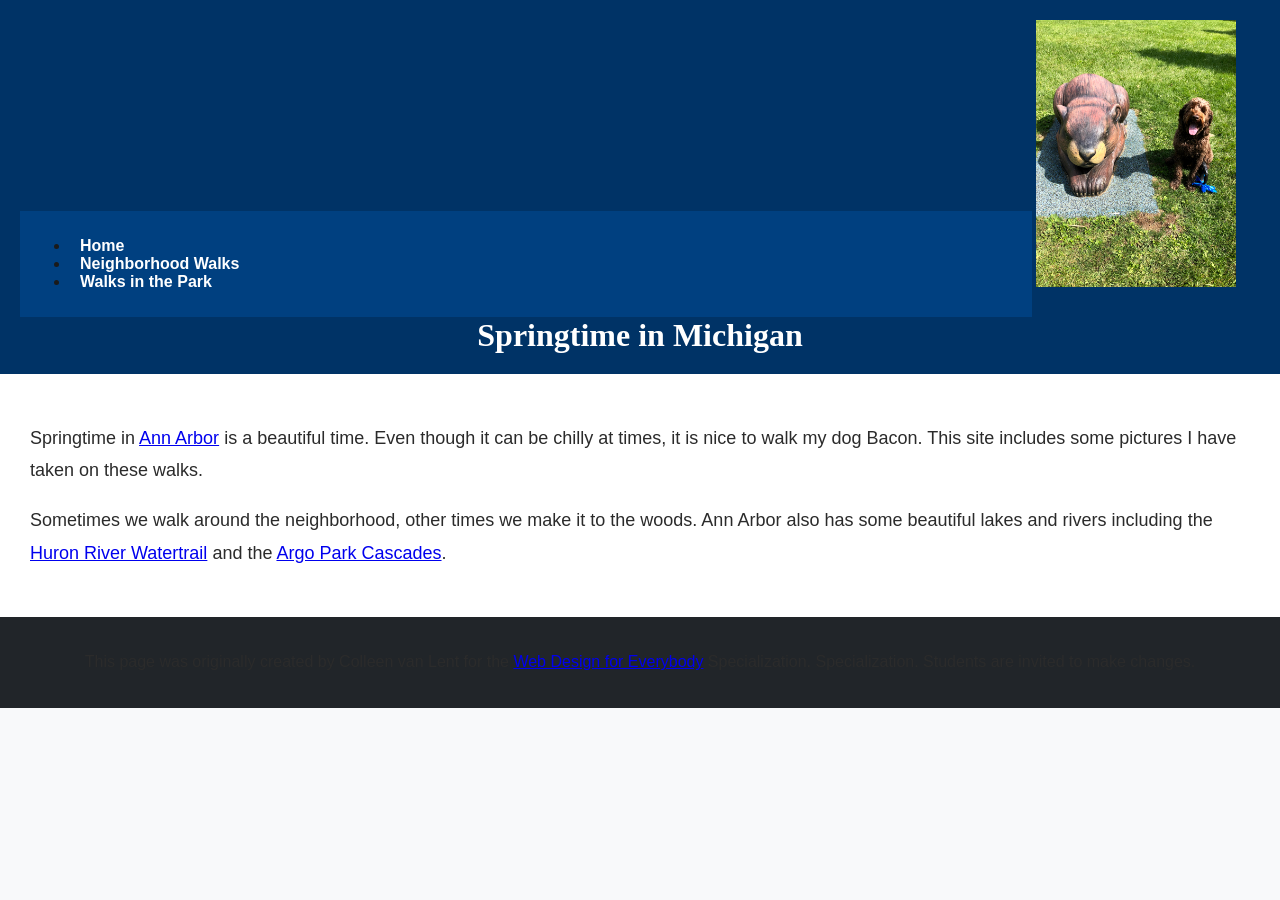
<file: CSS-week2-HW2/index.html>
<!DOCTYPE html>
<html lang="en">

<head>
  <meta charset="utf-8">
  <meta name="viewport" content="width=device-width">
  <title>Springtime In Michigan</title>
  <!-- You will need to link to the CSS file -->
  <link rel="stylesheet" href="css/style.css">
  <link rel="stylesheet" href="estilos.css">
</head>

<body>
  <a href="#contenido-principal" class="saltar-menu">Saltar al contenido principal</a>

  <header>
    <nav>
      <ul>
        <li><a href="index.html">Home</a></li>
        <li><a href="neighborhood.html">Neighborhood Walks</a></li>
        <li><a href="parks.html">Walks in the Park</a></li>
      </ul>
    </nav>
    <img src="images/BaconGallupPark.jpg" width="200" alt="Brown Labradoodle sitting next to a statue.">
    <h1>Springtime in Michigan</h1>
  </header>
  <main id="contenido-principal">
    <p>Springtime in <a href="https://www.michigan.org/city/ann-arbor">Ann Arbor</a> is a beautiful time. Even though
      it can be chilly at times, it is nice to walk my dog Bacon. This site includes some pictures I have taken on
      these walks. </p>

    <p>Sometimes we walk around the neighborhood, other times we make it to the woods. Ann Arbor also has some
      beautiful lakes and rivers including the <a
        href="https://www.annarbor.org/things-to-do/recreation-outdoors/huron-river/">Huron River Watertrail</a> and
      the <a href="https://www.a2gov.org/departments/Parks-Recreation/parks-places/argo/pages/default.aspx">Argo Park
        Cascades</a>.</p>

  </main>
  <footer>
    <p>This page was originally created by Colleen van Lent for the <a
        href="https://www.coursera.org/specializations/web-design"> Web Design for Everybody</a> Specialization.
      Specialization. Students are invited to make changes.</p>
  </footer>

</body>

</html>
</file>
<file: CSS-week2-HW2/css/style.css>
body{
  font-family:'Segoe UI', Tahoma, Geneva, Verdana, sans-serif;
  font-size: 150%;
}
</file>
<file: CSS-week2-HW2/estilos.css>
/* ========================================================
   ESTILOS BASE MANTENIDOS DE LA TAREA 1 (Alto contraste)
   ======================================================== */
body {
    font-family: Arial, sans-serif;
    font-size: 16px;
    margin: 0;
    padding: 0;
    color: #1a1a1a;
    background-color: #f8f9fa;
}

header {
    background-color: #003366; /* Azul oscuro */
    padding: 20px;
}

main {
    background-color: #ffffff; /* Fondo blanco */
    font-size: 18px;
    padding: 30px;
}

footer {
    background-color: #212529; /* Gris oscuro */
    color: #ffffff;
    padding: 15px;
    text-align: center;
}

h1 {
    text-align: center;
    font-family: Georgia, serif;
    color: #ffffff;
    margin: 0;
}

p {
    line-height: 1.8;
    color: #2b2b2b;
}

/* Forzar que los enlaces de navegación se lean perfectamente en WAVE */
nav a {
    color: #ffffff !important;
    text-decoration: none;
    font-weight: bold;
    padding: 5px 10px;
}


/* ========================================================
   NUEVAS REGLAS OBLIGATORIAS DE LA TAREA 2
   ======================================================== */

/* 1. REQUISITO: Comentar el estilo existente para el elemento li */
/* 
li {
    display: inline-block;
    width: 30%;
} 
*/

/* 2. REQUISITO: Cambiar nav para que use inline-block y anchura del 80% */
nav {
    background-color: #004080; /* Azul medio */
    padding: 10px;
    display: inline-block;     /* Cambiado a inline-block */
    width: 80%;                /* Anchura del 80% */
}

/* 3. REQUISITO: Selector descendente para la imagen dentro de nav (ancho 10%) */
nav img {
    width: 10%;
    height: auto;
}

/* 4. REQUISITO: Estilizar la clase .grid (rejilla de 2 columnas al 40% cada una) 
   e incorporar propiedades de alineación para imitar la captura */
.grid {
    display: grid;
    grid-template-columns: 40% 40%;
    justify-content: space-around; /* Juega con estos valores según tus capturas */
    align-items: center;           /* Juega con estos valores según tus capturas */
    row-gap: 20px;                 /* Juega con estos valores según tus capturas */
}

/* 5. REQUISITO: Selector descendente para las imágenes dentro de la clase grid (ancho 100%) */
.grid img {
    width: 100%;
    height: auto;
}

/* 6. REQUISITO: Estilizar la clase .flex para utilizar flexbox 
   e incorporar flex-wrap y justify-content */
.flex {
    display: flex;
    flex-wrap: wrap;               /* Permite que los elementos bajen si no caben */
    justify-content: space-between; /* Distribuye el espacio entre elementos */
}

/* 7. ESTILO ADICIONAL: Ocultar estéticamente el enlace "Saltar al contenido" 
   pero dejarlo accesible para el teclado (Accesibilidad WAVE) */
.saltar-menu {
    position: absolute;
    top: -100px;
    left: 0;
    background: #003366;
    color: #ffffff;
    padding: 10px;
    z-index: 100;
}
.saltar-menu:focus {
    top: 0; /* Aparece arriba en la pantalla cuando el usuario presiona la tecla TAB */
}
</file>
